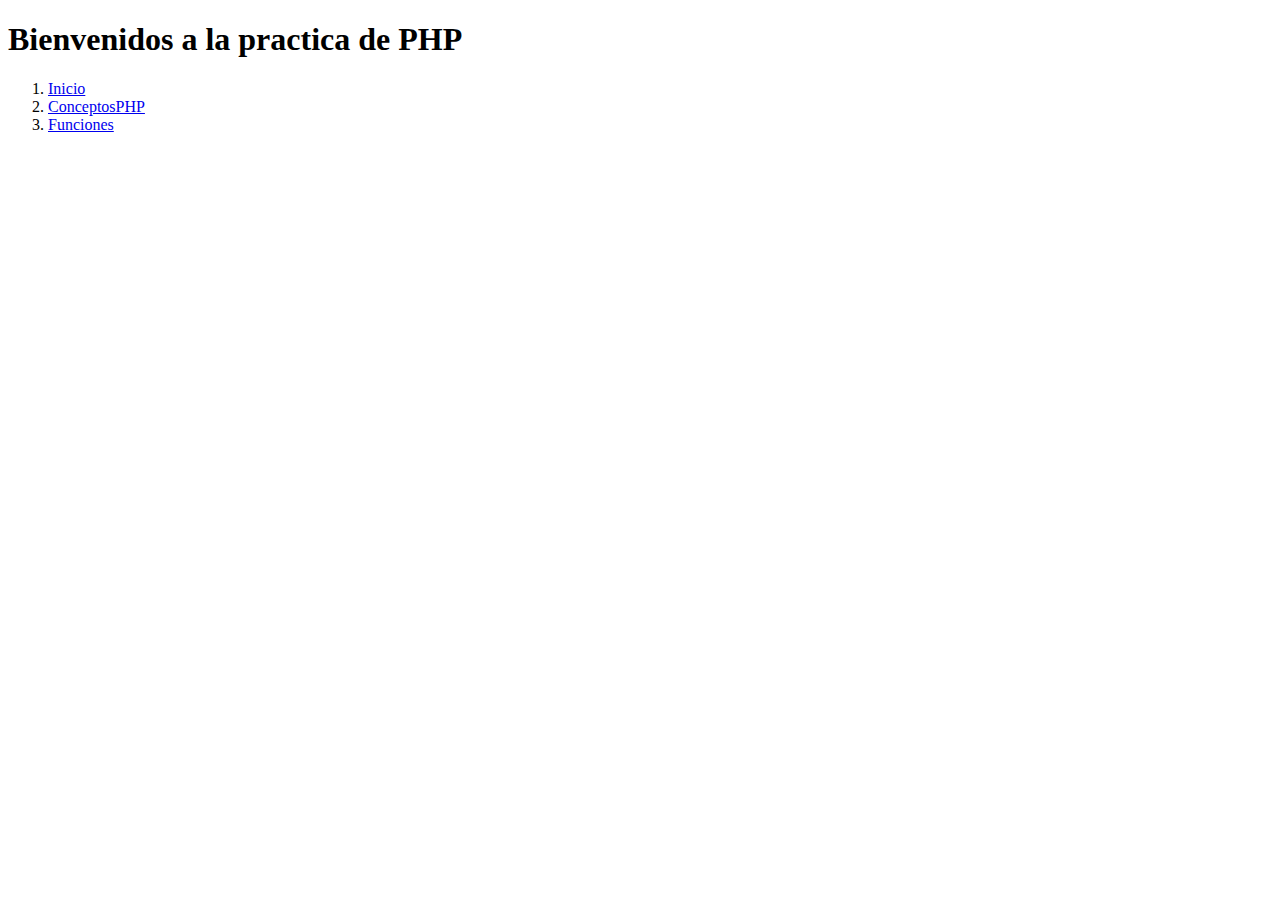
<file: index.html>
<!DOCTYPE html>
<html lang="en">
<head>
    <meta charset="UTF-8">
    <meta name="viewport" content="width=h1, initial-scale=1.0">
    <title>Desarrollo WEB</title>
</head>
<body>
    <h1>Bienvenidos a la practica de PHP</h1>
    <ol>
        <li><a href="index.html">Inicio</a></li>
        <li><a href="clase.php">ConceptosPHP</a></li>
        <li><a href="funciones.php">Funciones</a></li>
    </ol>

</body>
</html>
</file>
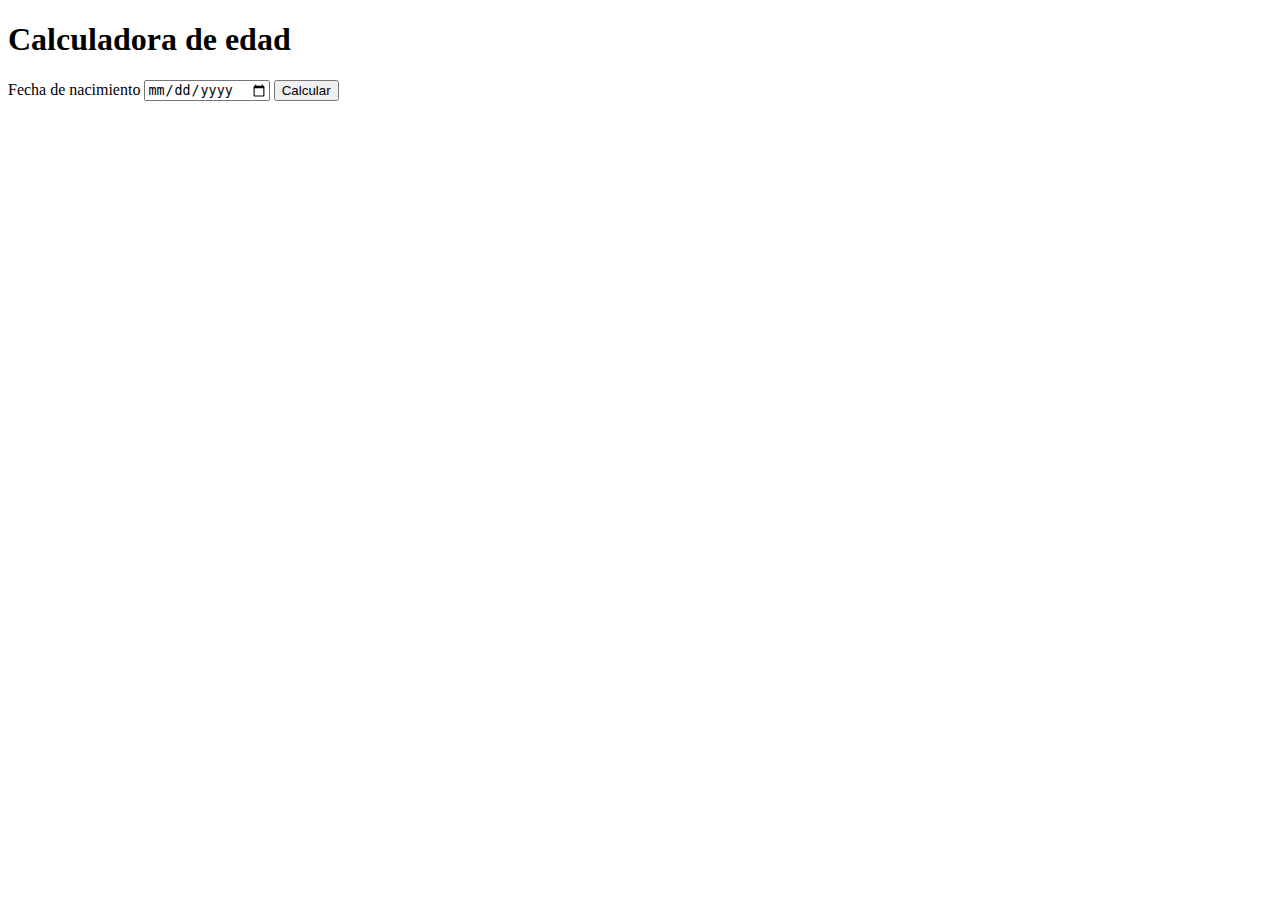
<file: edad/index.html>
<!DOCTYPE html>
<html lang="en">
<head>
    <meta charset="UTF-8">
    <meta name="viewport" content="width=device-width, initial-scale=1.0">
    <title>Edad</title>
</head>
<body>
    <h1>Calculadora de edad </h1>
    <form action="calcular_edad.php" method="post">
        <label for="Fecha_nacimiento">Fecha de nacimiento </label>
        <input type="date" id="Fecha_nacimiento" name="Fecha_nacimiento" required> 
        <button type="submit">Calcular </button>

    </form>
</body>
</html>
</file>
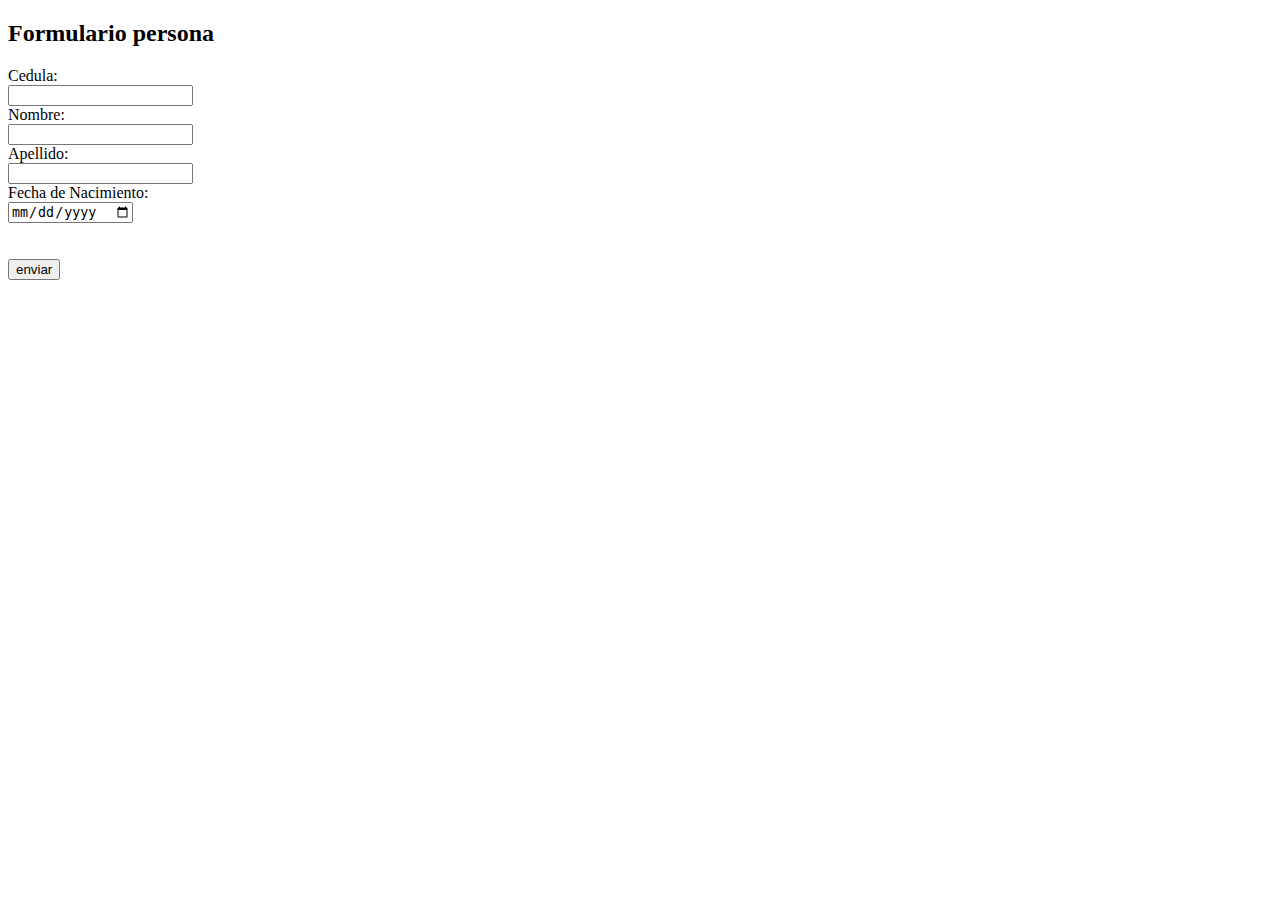
<file: formulario/formulario.html>
<!DOCTYPE html>
<html lang="es">
<head>
    <meta charset="UTF-8">
    <meta name="viewport" content="width=device-width, initial-scale=1.0">
    <title>Formulario persona</title>
</head>
<body>
    <h2>Formulario persona</h2>
    <form action="crear_persona.php" method="post">
    <label for="cedula">Cedula: </label><br>
    <input type="text" id="cedula" name="cedula" required><br>
    <label for="nombre">Nombre: </label><br>
    <input type="text" id="nombre" name="nombre" required><br>
    <label for="apellido">Apellido: </label><br>
    <input type="text" id="apellido" name="apellido" required><br>
    <label for="fecha_nacimiento">Fecha de Nacimiento: </label><br>
    <input type="date" id="fecha_nacimiento" name="fecha_nacimiento" required><br><br><br>
    <input type="submit" value="enviar">
    </form>
</body>
</html>
</file>
